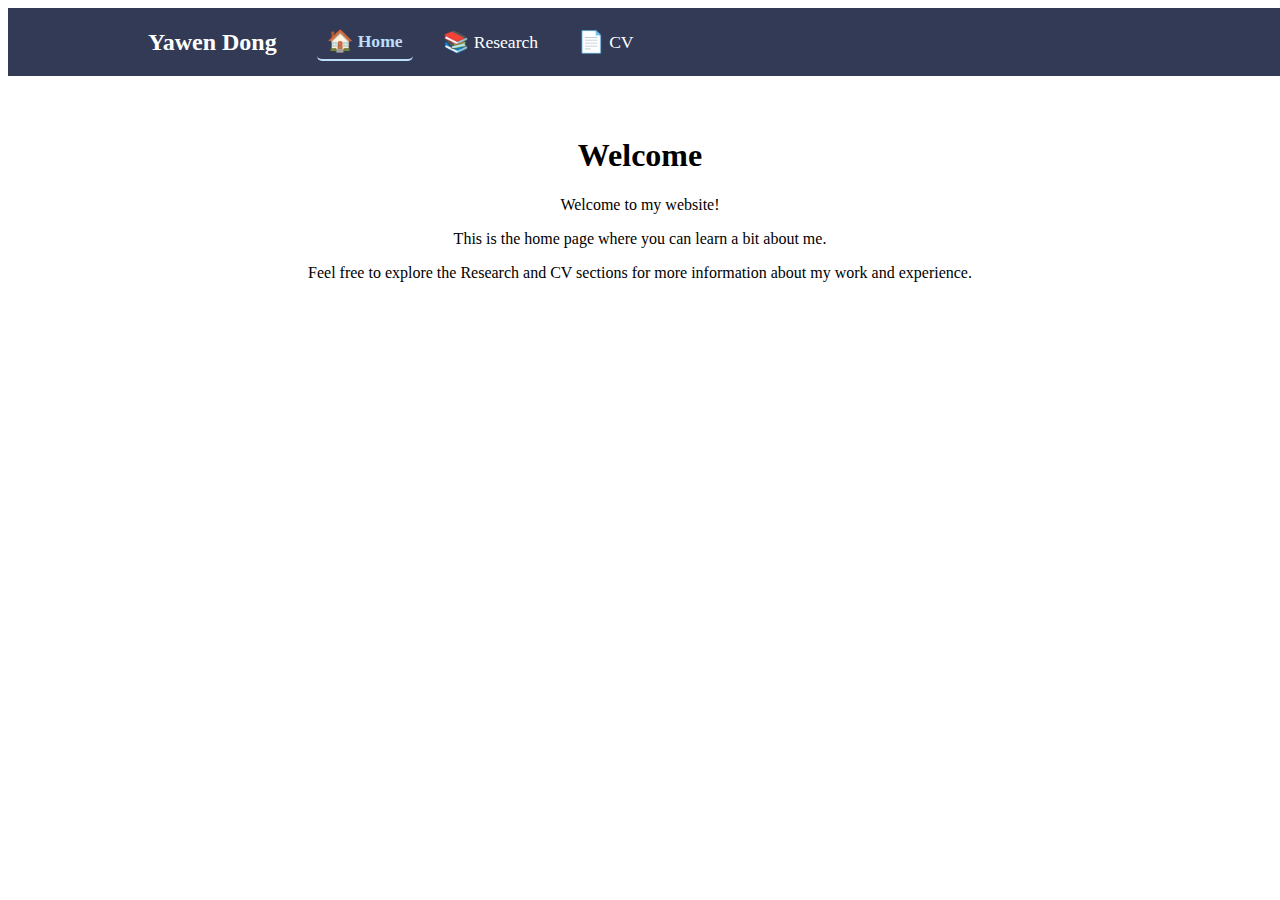
<file: index.html>
<!DOCTYPE html>
<html lang="en">
<head>
  <meta charset="UTF-8">
  <meta name="viewport" content="width=device-width, initial-scale=1.0">
  <title>Yawen Dong's Website - Home</title>
  <link rel="preconnect" href="https://fonts.googleapis.com">
  <link rel="preconnect" href="https://fonts.gstatic.com" crossorigin>
  <link href="https://fonts.googleapis.com/css2?family=Open+Sans:wght@300;400;600&display=swap" rel="stylesheet">
  <link rel="stylesheet" href="styles.css">
</head>
<body>

  <header class="navbar">
    <div class="navbar-content">
      <span class="name">Yawen Dong</span>
      <nav class="nav-links">
        <a href="index.html" class="nav-link active"><span class="icon">🏠</span> Home</a>
        <a href="research.html" class="nav-link"><span class="icon">📚</span> Research</a>
        <a href="cv.html" class="nav-link"><span class="icon">📄</span> CV</a>
      </nav>
    </div>
  </header>

  <main>
    <section id="home">
      <h1>Welcome</h1>
      <p>Welcome to my website! </p>
      <p>This is the home page where you can learn a bit about me. </p>
      <p>Feel free to explore the Research and CV sections for more information about my work and experience.</p>
    </section>
  </main>

</body>
</html>
</file>
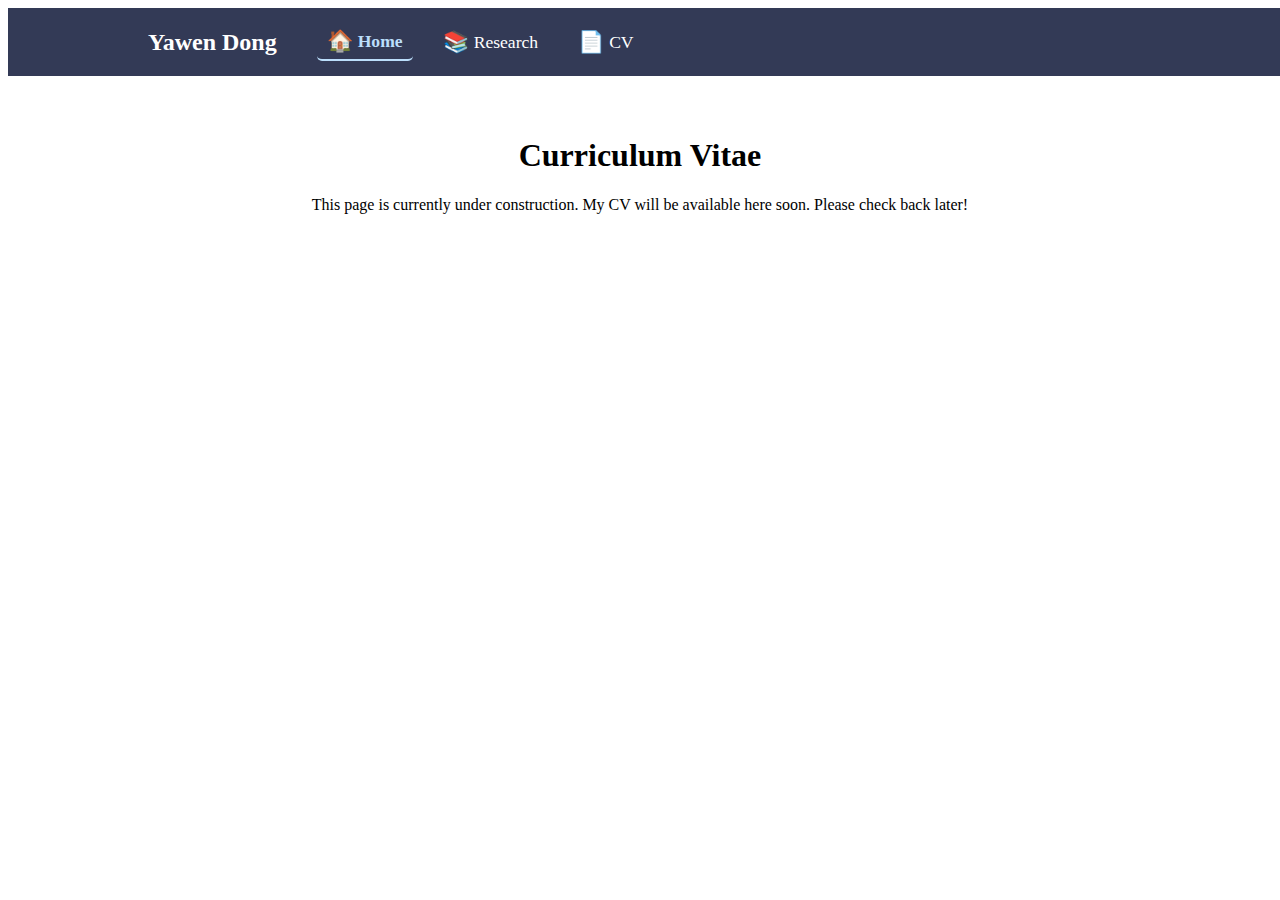
<file: cv.html>
<!DOCTYPE html>
<html lang="en">
<head>
  <meta charset="UTF-8">
  <meta name="viewport" content="width=device-width, initial-scale=1.0">
  <title>Yawen Dong's Website - CV</title>
  <link rel="preconnect" href="https://fonts.googleapis.com">
  <link rel="preconnect" href="https://fonts.gstatic.com" crossorigin>
  <link href="https://fonts.googleapis.com/css2?family=Open+Sans:wght@300;400;600&display=swap" rel="stylesheet">
  <link rel="stylesheet" href="styles.css">
</head>
<body>

  <header class="navbar">
    <div class="navbar-content">
      <span class="name">Yawen Dong</span>
      <nav class="nav-links">
        <a href="index.html" class="nav-link active"><span class="icon">🏠</span> Home</a>
        <a href="research.html" class="nav-link"><span class="icon">📚</span> Research</a>
        <a href="cv.html" class="nav-link"><span class="icon">📄</span> CV</a>
      </nav>
    </div>
  </header>

  <main>
    <section id="cv">
      <h1>Curriculum Vitae</h1>
      <p>This page is currently under construction. My CV will be available here soon. Please check back later!</p>
    </section>
  </main>

</body>
</html>
</file>
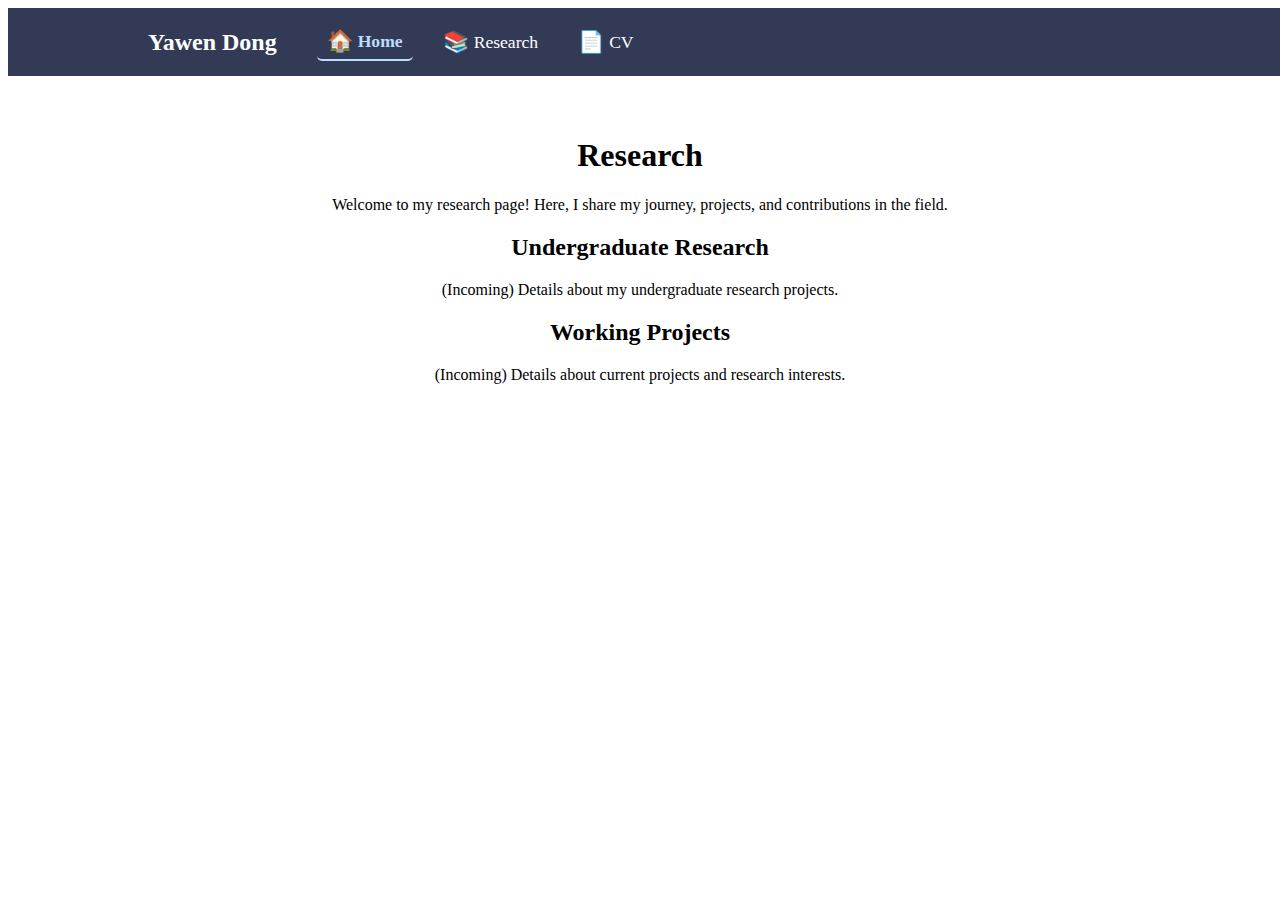
<file: research.html>
<!DOCTYPE html>
<html lang="en">
<head>
  <meta charset="UTF-8">
  <meta name="viewport" content="width=device-width, initial-scale=1.0">
  <title>Yawen Dong's Website - Research</title>
  <link rel="preconnect" href="https://fonts.googleapis.com">
  <link rel="preconnect" href="https://fonts.gstatic.com" crossorigin>
  <link href="https://fonts.googleapis.com/css2?family=Open+Sans:wght@300;400;600&display=swap" rel="stylesheet">
  <link rel="stylesheet" href="styles.css">
</head>
<body>

  <header class="navbar">
    <div class="navbar-content">
      <span class="name">Yawen Dong</span>
      <nav class="nav-links">
        <a href="index.html" class="nav-link active"><span class="icon">🏠</span> Home</a>
        <a href="research.html" class="nav-link"><span class="icon">📚</span> Research</a>
        <a href="cv.html" class="nav-link"><span class="icon">📄</span> CV</a>
      </nav>
    </div>
  </header>

  <main>
    <section id="research">
      <h1>Research</h1>
      <p>Welcome to my research page! Here, I share my journey, projects, and contributions in the field.</p>
      
      <div class="subsection">
        <h2>Undergraduate Research</h2>
        <p>(Incoming) Details about my undergraduate research projects.</p>
      </div>
      
      <div class="subsection">
        <h2>Working Projects</h2>
        <p>(Incoming) Details about current projects and research interests.</p>
      </div>
    </section>
  </main>

</body>
</html>
</file>
<file: styles.css>
.body {
  margin: 0;
  font-family: 'Open Sans', sans-serif;
  background-color: #F7F5E6;
}

.navbar {
  background-color: #333A56;
  color: #ffffff;
  display: flex;
  align-items: center;
  padding: 15px;
  width: 100vw; /* Full width */
  box-sizing: border-box;
}

.navbar-content {
  display: flex;
  align-items: center;
  width: 100%;
  max-width: 1000px;
  margin: 0 auto;
  justify-content: flex-start;
}

.name {
  font-size: 1.5em;
  font-weight: 600;
  color: #ffffff;
  margin-right: 20px;
}

.nav-links {
  display: flex;
  gap: 20px;
  margin-left: 20px;
}

.nav-link {
  color: #ffffff;
  text-decoration: none;
  font-weight: 400;
  font-size: 1.1em;
  display: flex;
  align-items: center;
  padding: 5px 10px;
  border-radius: 5px;
}

.nav-link.active {
  color: #bbdefb;
  font-weight: bold;
  border-bottom: 2px solid #bbdefb;
}

.nav-link:hover {
  color: #bbdefb;
}

.icon {
  font-size: 1.2em;
  margin-right: 5px;
}

main {
  padding: 40px;
  text-align: center;
}
</file>
